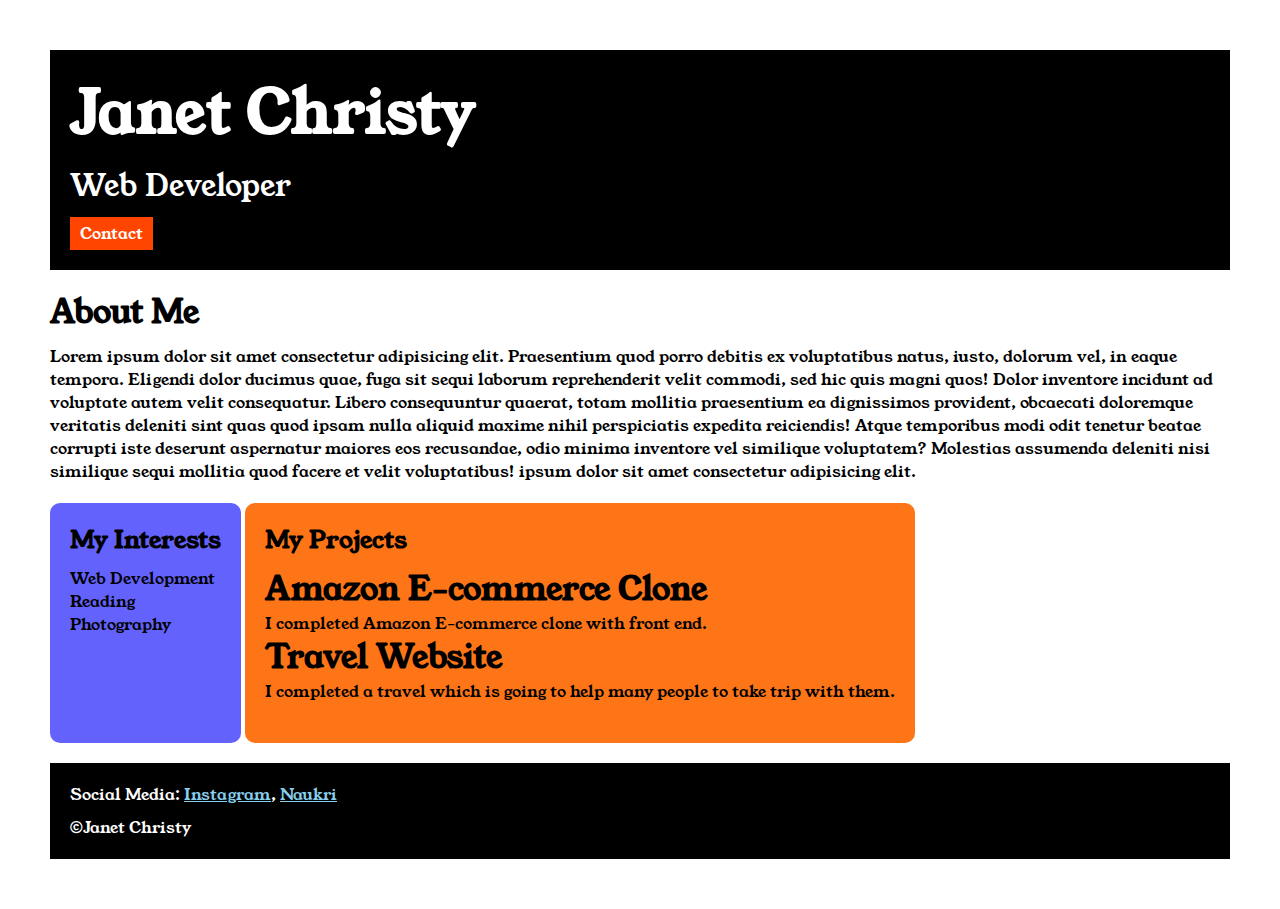
<file: index.html>
<!DOCTYPE html>
<html>

<head>
    <title>Portfolio</title>
    <link rel="stylesheet" href="style.css">
    <link rel="preconnect" href="https://fonts.googleapis.com">
    <link rel="preconnect" href="https://fonts.gstatic.com" crossorigin>
    <link href="https://fonts.googleapis.com/css2?family=Young+Serif&display=swap" rel="stylesheet">
</head>

<body>
    <div class="container">
    <div class="section-one">
        <h1 class="section-one__name">Janet Christy</h1>
        <p class="section-one__role">Web Developer</p>
        <a class="section-one__contact" href="contact form.html">Contact</a>
    </div>

    <div class="section-two">
        <h1 class="section-two__title">About Me</h1>
        <p class="section-two__desc">Lorem ipsum dolor sit amet consectetur adipisicing elit. Praesentium quod porro debitis ex voluptatibus natus,
        iusto, dolorum vel, in eaque tempora.
        Eligendi dolor ducimus quae, fuga sit sequi laborum reprehenderit velit commodi, sed hic quis magni quos! Dolor
        inventore incidunt ad voluptate autem velit consequatur.
        Libero consequuntur quaerat, totam mollitia praesentium ea dignissimos provident, obcaecati doloremque veritatis
        deleniti sint quas quod ipsam nulla aliquid maxime nihil perspiciatis expedita reiciendis!
        Atque temporibus modi odit tenetur beatae corrupti iste deserunt aspernatur maiores eos recusandae, odio minima
        inventore vel similique voluptatem? Molestias assumenda deleniti nisi
        similique sequi mollitia quod facere et velit voluptatibus! ipsum dolor sit amet consectetur adipisicing elit.</p>
    </div>
    
   <div class="section-three">
    <h2 class="section-three__title">My Interests</h2>
    <ul class="section-three__desc">
        <li>Web Development</li>
        <li>Reading</li>
        <li>Photography</li>
    </ul>
    </div>

    <div class="section-four">
        <h2 class="section-four__title">My Projects</h2>

    <ul class="section-four__desc">

        <li>
            <h1>Amazon E-commerce Clone</h1>

            <p>I completed Amazon E-commerce clone with front end.</p>
        </li>
        <li>
            <h1>Travel Website</h1>

            <p>I completed a travel which is going to help many people to take trip with them.</p>
        </li>
    </ul>

    </div>

    <div>

    <div class="section-five">
    <p class="section-five__title">Social Media:
        <a href="https://www.instagram.com/">Instagram</a>,
        <a href="https://www.naukri.com/mnjuser/homepage">Naukri</a>
    </p>

    <p class="section-five__desc">&copy;Janet Christy</p>
    </div>
</body>


</html>
</file>
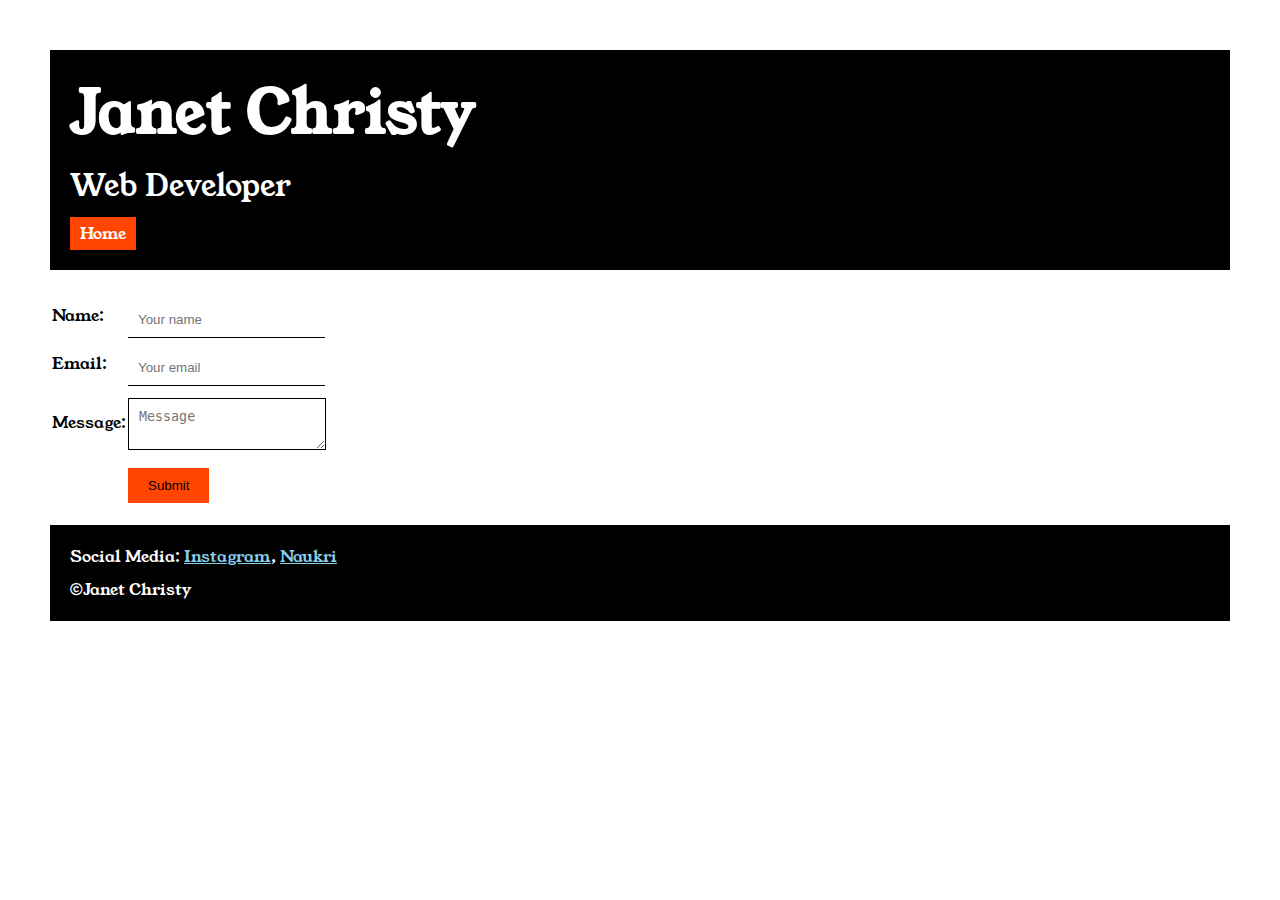
<file: contact form.html>
<!DOCTYPE html>
<html lang="en">

<head>
    <meta charset="UTF-8">
    <meta name="viewport" content="width=device-width, initial-scale=1.0">
    <title>Contact form</title>
    <link rel="stylesheet" href="style.css">
    <link rel="preconnect" href="https://fonts.googleapis.com">
    <link rel="preconnect" href="https://fonts.gstatic.com" crossorigin>
    <link href="https://fonts.googleapis.com/css2?family=Young+Serif&display=swap" rel="stylesheet">
</head>

<body>
    <div class="container">
        <div class="section-one">
            <h1 class="section-one__name">Janet Christy</h1>
            <p class="section-one__role">Web Developer</p>
            <a class="section-one__contact" href="index.html">Home</a>
        </div>

        <div class="contact-form">
        <form>
            <table>
                <tr>
                    <td>Name:</td>
                    <td><input type="text" placeholder="Your name" class="contact-form__input"></td>
                </tr>
                <tr>
                    <td>Email:</td>
                    <td><input type="text" placeholder="Your email" class="contact-form__input"></td>
                </tr>
                <tr>
                    <td>Message:</td>
                    <td>
                        <textarea placeholder="Message" class="contact-form__textarea"></textarea>
                    </td>
                </tr>
                <tr>
                    <td></td>
                    <td><input type="submit" class="contact-form__submit"></td>
                </tr>

        </div>
        

            </table>
            <div class="section-five">
                <p class="section-five__title">Social Media:
                    <a href="https://www.instagram.com/">Instagram</a>,
                    <a href="https://www.naukri.com/mnjuser/homepage">Naukri</a>
                </p>

                <p class="section-five__desc">&copy;Janet Christy</p>
            </div>




        </form>
    </div>

</body>

</html>
</file>
<file: style.css>
*{
    padding: 0;
    margin: 0;
}
body{
    font-family: "Young Serif", serif;
}
.container{
    padding: 50px;
}
.section-one{
    background-color: black;
    color: white;
    padding: 20px;
}
.section-one__contact{
    background-color: orangered;
    color: white;
    text-decoration: none;
    padding-left: 10px;
    padding-right: 10px;
    padding-top: 5px;
    padding-bottom: 5px;
    display: inline-block;
    margin-top: 10px;
}
.section-one__name{
    font-size: 60px;
}
.section-one__role{
    font-size: 30px;
    margin-top: 10px;
}
.section-two,.section-three,.section-four,.section-five{
    margin-top: 20px;
}
.section-two__desc,.section-three__desc,.section-four__desc,.section-five__desc{
    margin-top: 10px;
}
.section-five{
    background-color: black;
    color: white;
    padding: 20px;
}
.section-five__title a{
    color: skyblue;
}
.section-three li,.section-four li{
    list-style: none;

}
.section-three{
    background-color: #6462fd;
    color: black;
    padding: 20px;
    display: inline-block;
    height: 200px;
    border-radius: 10px;
    vertical-align: top;
}
.section-four{
    background-color: #fe7517;
    color: black;
    padding: 20px;
    display: inline-block;
    height: 200px;
    border-radius: 10px;
    vertical-align: top;
}
.contact-form{
    margin-top: 20px;
}
.contact-form__input,.contact-form__textarea,.contact-form__submit{
    margin-top: 10px;
}
.contact-form__input{
    padding: 10px;
    border: none;
    border-bottom: solid black 1px;
}
.contact-form__textarea{
    padding: 10px;
    border: none;
    border: solid black 1px;
} 
.contact-form__submit{
    padding-top: 10px;
    padding-bottom: 10px;
    padding-left: 20px;
    padding-right: 20px;
    background-color: orangered;
    color: black;
    border: none;
}
</file>
